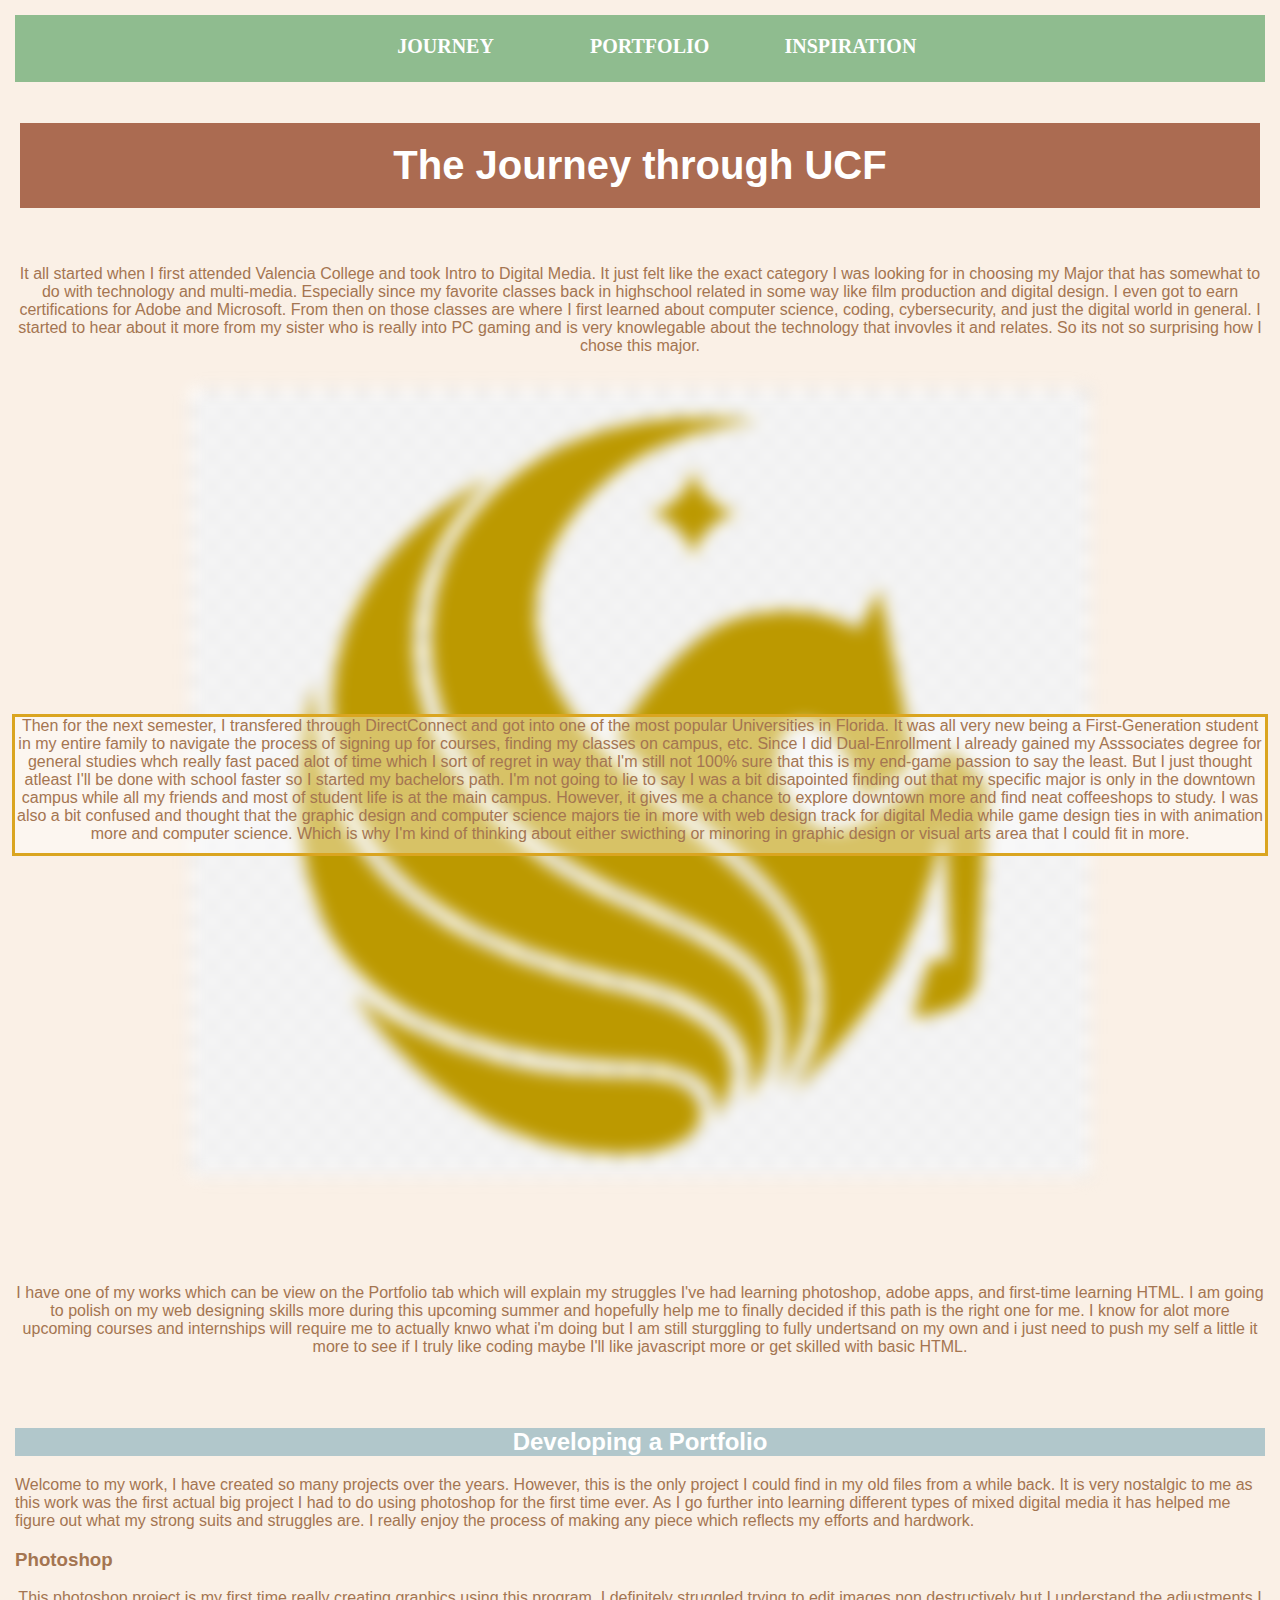
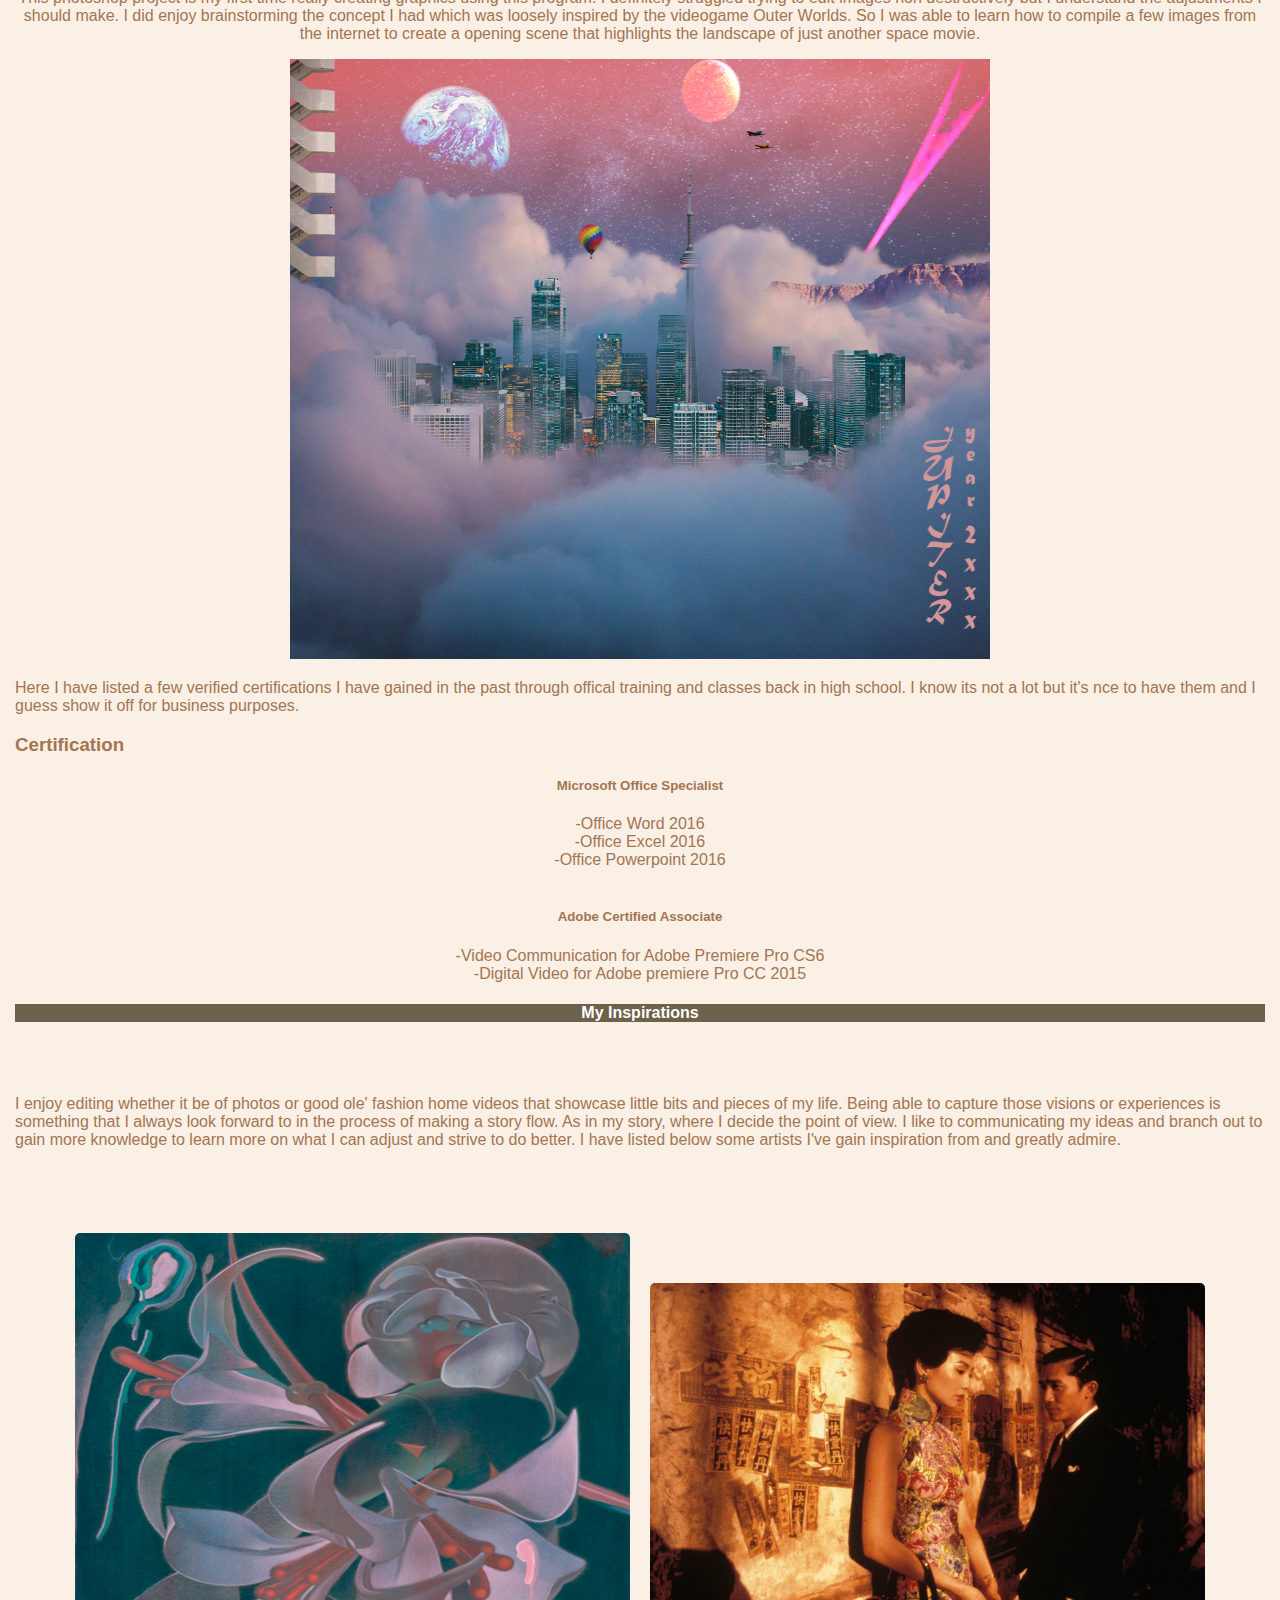
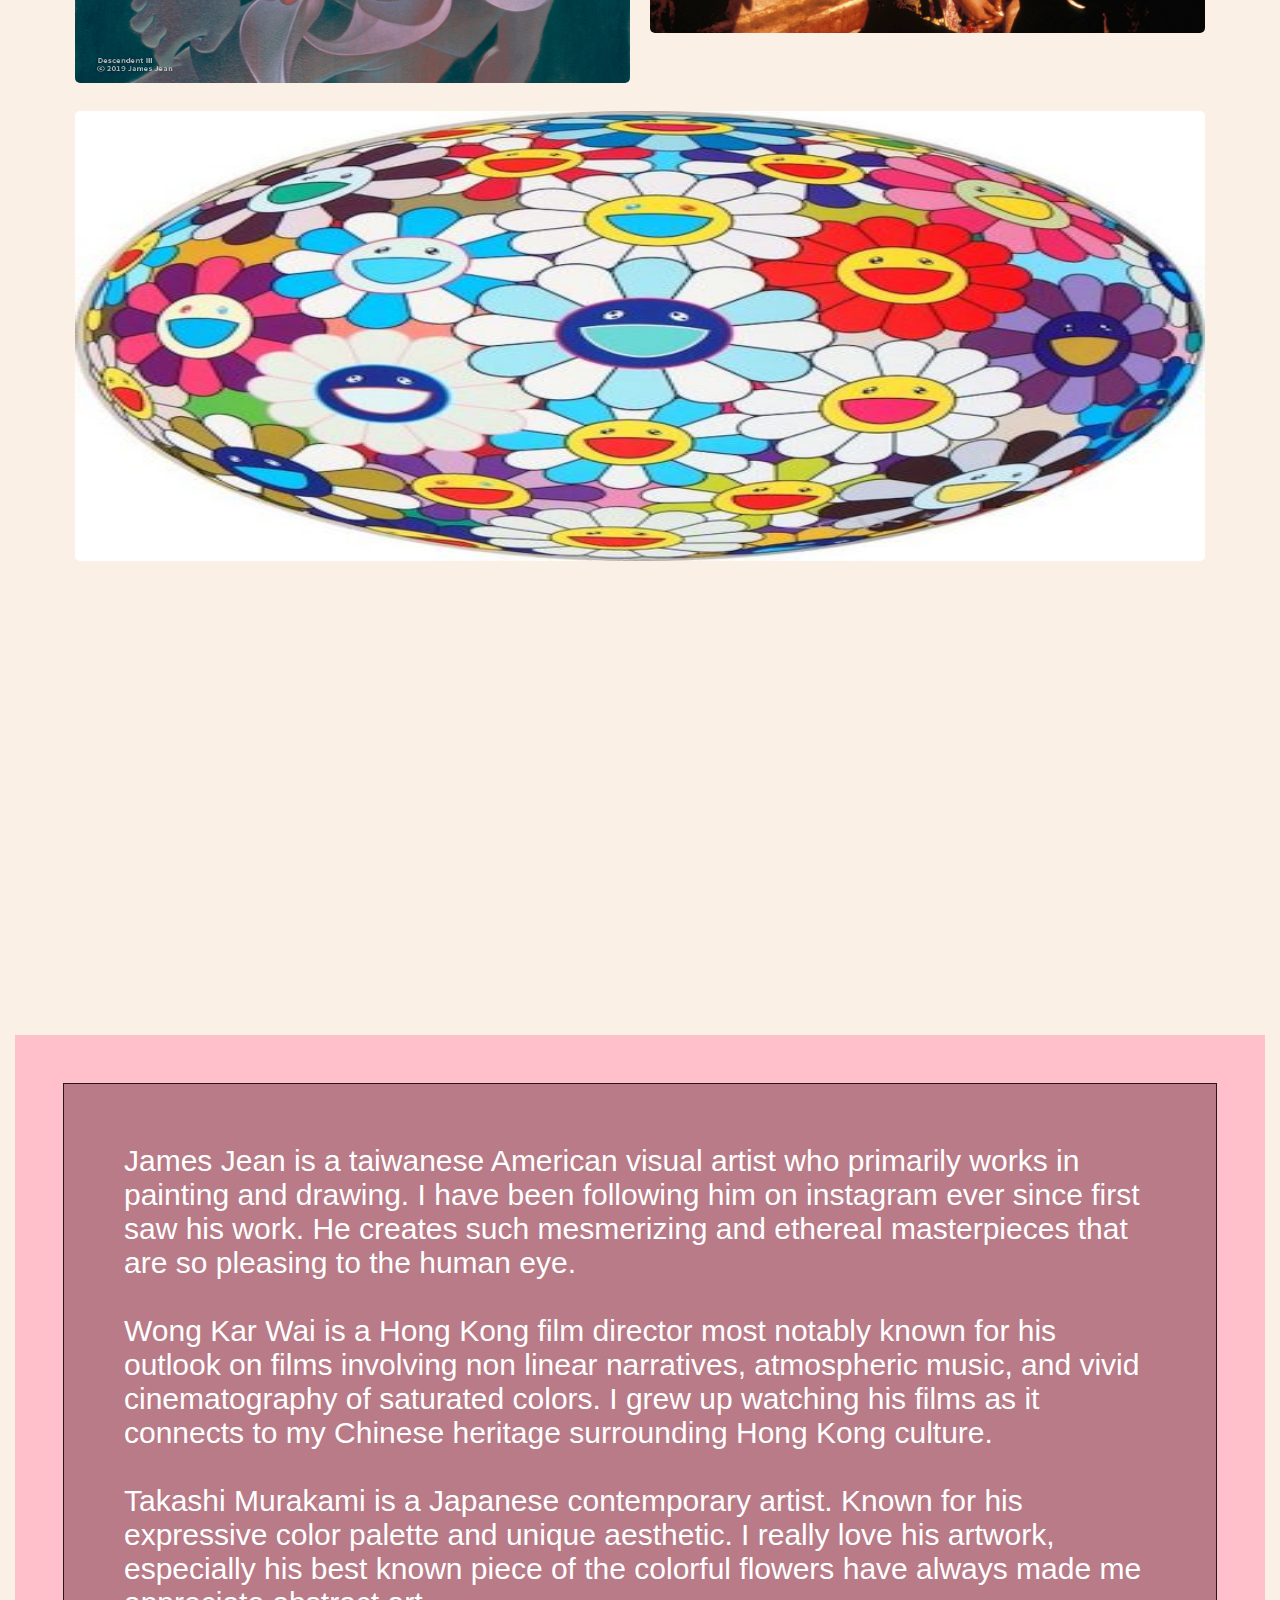
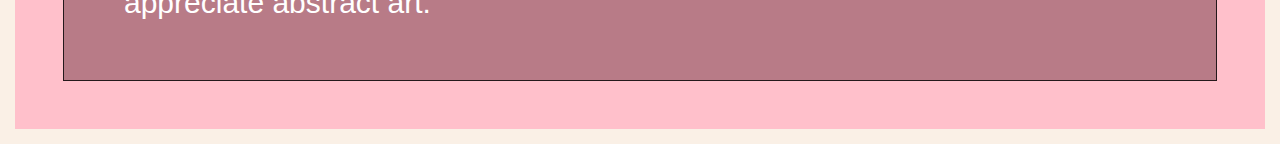
<file: Index.html>
<!DOCTYPE html>
<html>
<head>
	<title> Home </title>
	<meta name="viewport" content="width=device-width, initial-scale="1.0">
	<link rel="stylesheet" type="text/css" href="main.css">
</head>
<body>
	<nav>
		<ul>
			<li><a href="#section1">Journey</a></li>
            <li><a href="#section2">Portfolio</a></li>
			<li><a href="#section3">Inspiration</a></li>
			
		</ul>
	</nav>
</br>
</br>



<section id="section1">
<center>
	<h1>The Journey through UCF</h1>
	</br>
	</br>

<p>
		It all started when I first attended Valencia College and took Intro to Digital Media. 
		It just felt like the exact category I was looking for in choosing my Major that has somewhat to do with 
		technology and multi-media. Especially since my favorite classes back in highschool related in some way 
		like film production and digital design. I even got to earn certifications for Adobe and Microsoft. 
		From then on those classes are where I first learned about computer science, coding, cybersecurity, and just the digital world in general. 
		I started to hear about it more from my sister who is really into PC gaming and is very knowlegable about the technology that invovles it and relates.
		So its not so surprising how I chose this major.  
	</br>
	</br>
</p>
<p>
<div class="bg-image">
	<div class="ucf">
		<img src="images/ucf2.png">
	</div>	
	<div class="textbox">	
		Then for the next semester, I transfered through DirectConnect and got into one of the most popular Universities in Florida. 
		It was all very new being a First-Generation student in my entire family to navigate the process of signing up for courses, finding my classes on campus, etc.
		Since I did Dual-Enrollment I already gained my Asssociates degree for general studies whch really fast paced alot of time which I sort of regret in way that I'm still not 100% sure that 
		this is my end-game passion to say the least. But I just thought atleast I'll be done with school faster so I started my bachelors path. 
		I'm not going to lie to say I was a bit disapointed finding out that my specific major is only in the downtown campus while all my friends and most of student life is at the main campus.
		However, it gives me a chance to explore downtown more and find neat coffeeshops to study. I was also a bit confused and thought that the graphic design and computer science majors tie in more with web design track for digital Media
		while game design ties in with animation more and computer science. 
		Which is why I'm kind of thinking about either swicthing or minoring in graphic design or visual arts area that I could fit in more. 
	</div>
</div>
</p>
	</br>
	</br>
	</br>
	</br>
	<p>
		I have one of my works which can be view on the Portfolio tab which will explain my struggles I've had learning photoshop, adobe apps, and first-time learning HTML.
		I am going to polish on my web designing skills more during this upcoming summer and hopefully help me to finally decided if this path is the right one for me. 
		I know for alot more upcoming courses and internships will require me to actually knwo what i'm doing but I am still sturggling to fully undertsand on my own 
		and i just need to push my self a little it more to see if I truly like coding maybe I'll like javascript more or get skilled with basic HTML. 
	</p>
</br>
</br>
</section>


<section id="section2">
<h2> Developing a Portfolio</h2>

	<p> Welcome to my work, I have created so many projects over the years. However, this is the only project I could find in my old files from a while back. It is very nostalgic to me as this work was the first actual big project I had to do using photoshop for the first time ever. 
		As I go further into learning different types of mixed digital media it has helped me figure out what my strong suits and struggles are. I really enjoy the process of making any piece which reflects my efforts and hardwork. </p>
	<h3> Photoshop </h3>
	<center>
	<p> This photoshop project is my first time really creating graphics using this program. I definitely struggled trying to edit images non destructively but I understand the adjustments I should make. I did enjoy brainstorming the concept I had which was loosely inspired by the videogame Outer Worlds. So I was able to learn how to compile a few images from the internet to create a opening scene that highlights the landscape of just another space movie. </p>
	<img src="images/Image project.png" height="600" width="700">
	</center>
</section>

	<p>Here I have listed a few verified certifications I have gained in the past through offical training and classes back in high school. I know its not a lot but it's nce to have them and I guess show it off for business purposes.

	</p>
<h3> Certification</h3>

	<p>
		<center>
    	<h5>Microsoft Office Specialist</h5>
			-Office Word 2016 </br>
			-Office Excel 2016</br>
			-Office Powerpoint 2016</br>
		</br>
		<h5>Adobe Certified Associate</h5>
			-Video Communication for Adobe Premiere Pro CS6</br>
			-Digital Video for Adobe premiere Pro CC 2015</br>

		</center>

	</p>


<section id="section3">
	<h4> My Inspirations </h4>
		</br>
		</br>
		<p> I enjoy editing
			whether it be of photos or good ole' fashion home
			videos that showcase little bits and pieces of my
			life. Being able to capture those visions or experiences
			is something that I always look forward to in the
			process of making a story flow. As in my story, where
			I decide the point of view. I like to communicating
			my ideas and branch out to gain more knowledge to
			learn more on what I can adjust and strive to do better.
			I have listed below some artists I've gain
			inspiration from and greatly admire. 
		</p>

<div class="image-grid">
	<div class="column">
		<a href="http://www.jamesjean.com/">
		<img class="inspo" src="images/jean1.jpeg" height="450" width="100%" alt="image"></a>
	</div>
	<div class="column">
		<a href="http://www.wongkarwai.net/">
		<img class="inspo" src="images/WONG.png" height="350" width="470" alt="Image"></a>
	</div>
	<div class="column">
		<a href="https://gagosian.com/artists/takashi-murakami/">
		<img class="inspo" src="images/flower2.jpg" height="450" width="470" alt="Image"></a>
	</div>
</div>
</br>
</br>
</br>
</br>
</br>
</br>
</br>
</br>
</br>
</br>
</br>
</br>
</br>
</br>
</br>
</br>
</br>
</br>
</br>
</br>
</br>
</br>
</br>	
<div class="grid-container">
	<div class="grid-item">
		<div class="item1">
			James Jean is a taiwanese American visual artist who 
			primarily works in painting and drawing.
			I have been following him on instagram ever since 
			<I></I> first saw his work. He creates such mesmerizing
			and ethereal masterpieces that are so pleasing to the 
			human eye.
		</div>
			</br>
		<div class="item2">
			Wong Kar Wai is a Hong Kong film director most notably known for his outlook on films involving non linear narratives,
			atmospheric music, and vivid cinematography of saturated colors. I grew up watching his films as it connects to my
			Chinese heritage surrounding Hong Kong culture.
		</div>
			</br>
		<div class="item3">
			Takashi Murakami is a Japanese contemporary artist. Known for his expressive color palette and unique aesthetic.
			I really love his artwork, especially his best known piece of the colorful flowers have always made me appreciate abstract art.
		</div>
	</div>
</div>
</section>




<center>
</body>
</html>
</file>
<file: main.css>
/*# sourceMappingURL=main.css.map */

Body{
    top:0;
    bottom:0;
    right:0;
    left:0;
    position: relative;
    font-family: sans-serif;
    background-color: linen;
    color: #A47551;
    margin: 5px;
    padding: 10px; 
  }
/*nav bar*/
  ul{
    list-style-type:none;
    margin:0;
    padding:0;
    background-color: darkseagreen;
    text-align: center;
  }
  
  img style{
    display: block;
    margin-left: auto;
    margin-right: auto;
  }
  li{
    display: inline-block;
  }
  
  li a{
    float: left;
    text-align: center;
    padding: 20px 45px;
    text-decoration: none;
    font-family: serif;
    font-size: 20px;
    text-transform: uppercase;
    color: white;
    font-weight:bold;
    width: 100px;
    display: block;
  }
  li a:hover{
      color:darkseagreen;
      background-color: white;
  }


/*Inspo image gallery */

  
  
/*border inspo text*/
  .grid-container{
    display: grid;	
    grid-template-columns: repeat(auto-fit, minmax(250px,1fr));
    padding: 3em;
    background-color: pink;
    }

.grid-item{
background-color: rgb(184, 123, 135) ;
border: 1px solid rgba(0,0,0,0.8);
padding: 2em;
font-size: 30px;
color: white;
}

 .item1{
justify-items: middle; 
word-wrap: break-word;
}

.item2{
justify-items: middle;
word-wrap: break-word;
}



.item3{
justify-items:middle;
word-wrap: break-word;
}

  /*border titles*/
  
    h1{
        background-color: #AB6B51;
        color: white;
        text-align: center;
        border: 20px solid #AB6B51;
        font-size: 40px;
        margin: 5px;
    
    }

  
  h2{
    background-color: #B1C7CB;
    color: white;
    text-align: center;
  }
  
  h4{
    background-color: #6C614A;
    color: white;
    text-align: center;
  }

  /*responsive image gallery*/
img{
  max-width: 100%;
}

.image-grid{
  display: flex;
  flex-wrap: wrap;
  padding:  50px;  
  align-items: center;
}

.column{ 
  flex:33%;
  max-width: 100%;
  padding: 10px;
}

.column img{
  margin-top: 8px;
  vertical-align: middle;
  width: 100%;
  border-radius: 5px;
}

@media screen and (max-width: 800px) {
  .column {
    flex: 50%;
    max-width: 50%;
  }
}

@media screen and (max-width: 600px) {
  .column {
    flex: 100%;
    max-width: 100%;
  }
}

/*background image*/
.bg-image{
  position:relative;
}

.ucf{
 filter: blur(8px);
}

.textbox{

  overflow-wrap: break-word;
  position: absolute ;
  right: 50px;
  background-color:white;
  color:#A47551;
  background-color: rgb(255, 255, 255);
  background-color: rgba(255, 255, 255, 0.4);
  border: 3px solid goldenrod;
  top: 50%;
  left: 50%;
  transform: translate(-50%, -50%);
  z-index: 2;
  width: 100%;
  padding-bottom: 10px;
  text-align: center;
}
</file>
